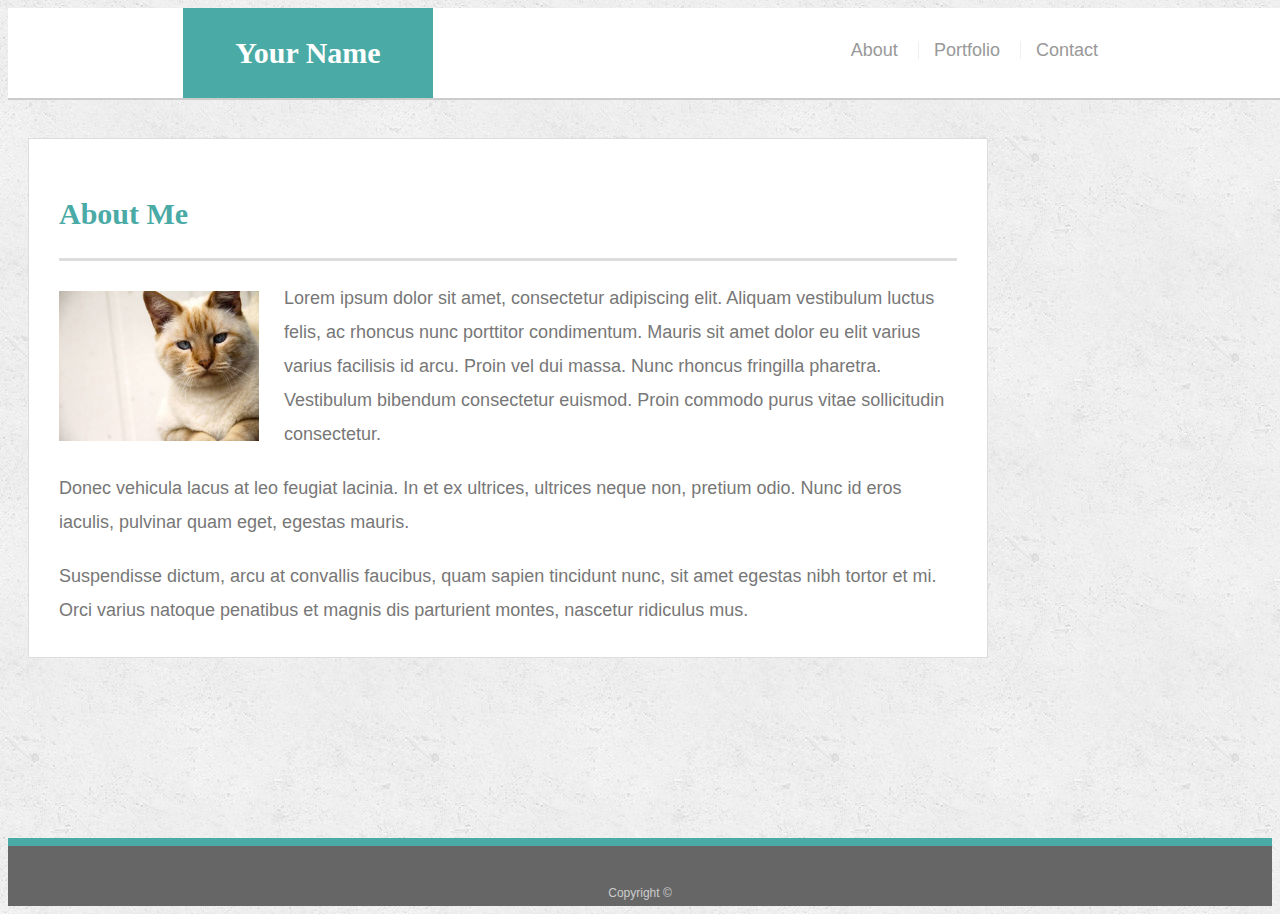
<file: index.html>
<!doctype html>
<html lang="en-us">

<head>
  <meta charset="UTF-8">
  <meta name="viewport" content="width=device-width, initial-scale=1">
  <title>About | Your Name</title>
  <link rel="stylesheet" type="text/css" href="assets/css/style.css">
</head>

<body>

  <header id="masthead">
    <div class="container">
      <a href="index.html" id="logo">Your Name</a>
      <nav>
        <a href="index.html">About</a>
        <a href="portfolio.html">Portfolio</a>
        <a href="contact.html">Contact</a>
      </nav>
    </div>
  </header>

  <div id="main-container" class="container">
    <section class="main-section">
      <h1>About Me</h1>

      <img src="assets/images/cat.jpg" class="auth-image" alt="Your Name">

      <p>Lorem ipsum dolor sit amet, consectetur adipiscing elit. Aliquam vestibulum luctus felis, ac rhoncus nunc porttitor condimentum. Mauris sit amet dolor eu elit varius varius facilisis id arcu. Proin vel dui massa. Nunc rhoncus fringilla pharetra. Vestibulum bibendum consectetur euismod. Proin commodo purus vitae sollicitudin consectetur.</p>

      <p>Donec vehicula lacus at leo feugiat lacinia. In et ex ultrices, ultrices neque non, pretium odio. Nunc id eros iaculis, pulvinar quam eget, egestas mauris.</p>

      <p>Suspendisse dictum, arcu at convallis faucibus, quam sapien tincidunt nunc, sit amet egestas nibh tortor et mi. Orci varius natoque penatibus et magnis dis parturient montes, nascetur ridiculus mus.</p>

    </section>

  </div>

  <footer>
    <div class="container">
      Copyright &copy; 
    </div>
  </footer>
  
</body>

</html>
</file>
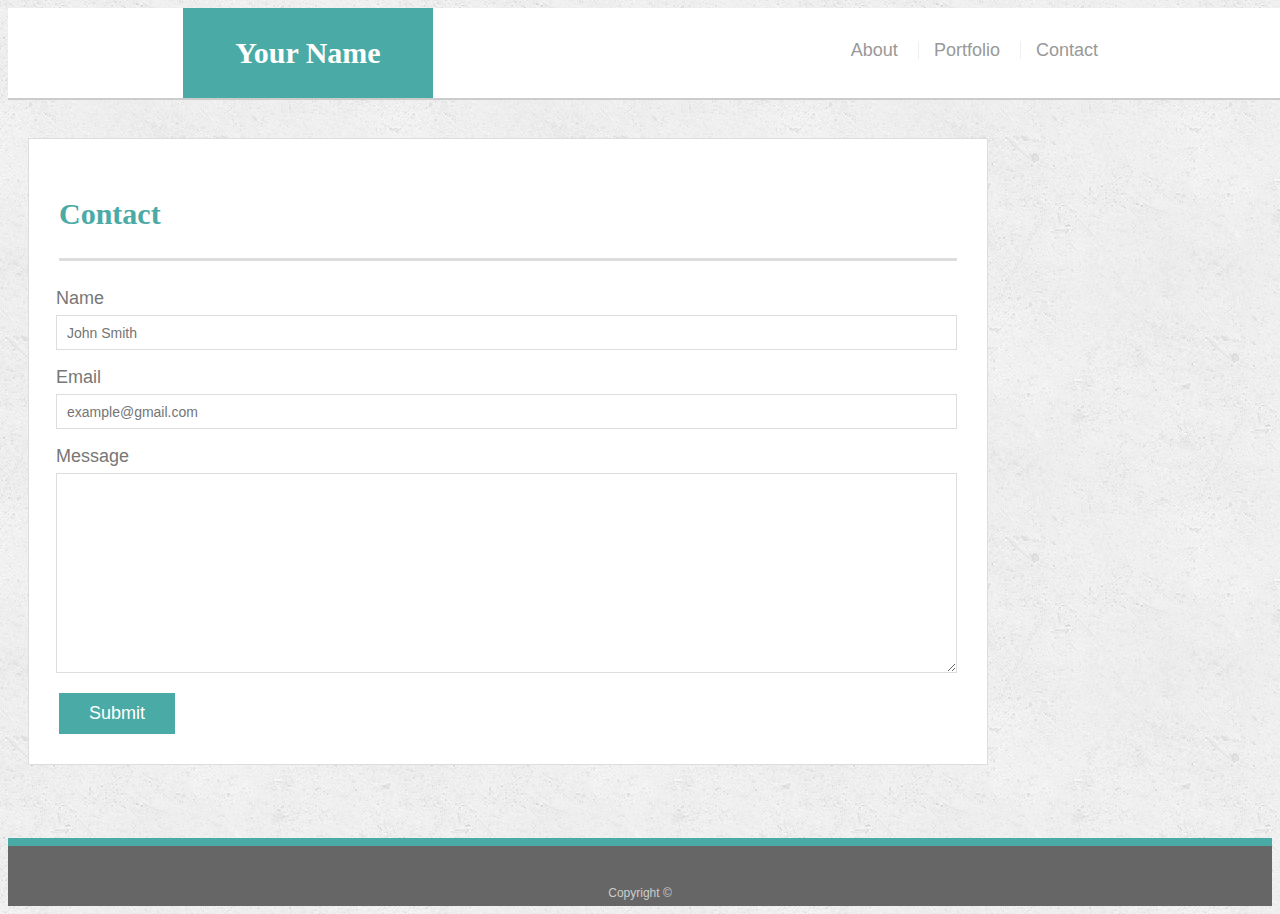
<file: contact.html>
<!doctype html>
<html lang="en-us">

<head>
  <meta charset="UTF-8">
  <meta name="viewport" content="width=device-width, initial-scale=1">
  <title>Contact | Your Name</title>
  <link rel="stylesheet" type="text/css" href="assets/css/style.css">
</head>

<body>

  <header id="masthead">
    <div class="container">
      <a href="index.html" id="logo">Your Name</a>
      <nav>
        <a href="index.html">About</a>
        <a href="portfolio.html">Portfolio</a>
        <a href="contact.html">Contact</a>
      </nav>
    </div>
  </header>

  <div id="main-container" class="container">
    <section class="main-section">
      <h1>Contact</h1>

      <form id="contact-form">
        <ul>
          <li>
            <label for="name">Name</label>
            <input type="text" id="name" name="name" placeholder="John Smith" required="required">
          </li>
          <li>
            <label for="email">Email</label>
            <input type="email" id="email" name="email" placeholder="example@gmail.com" required="required">
          </li>
          <li>
            <label for="message">Message</label>
            <textarea id="message" name="message" required="required"></textarea>
          </li>
        </ul>
        <input type="submit">
      </form>

    </section>

  </div>

  <footer>
    <div class="container">
      Copyright &copy; 
    </div>
  </footer>

  
</body>


</html>
</file>
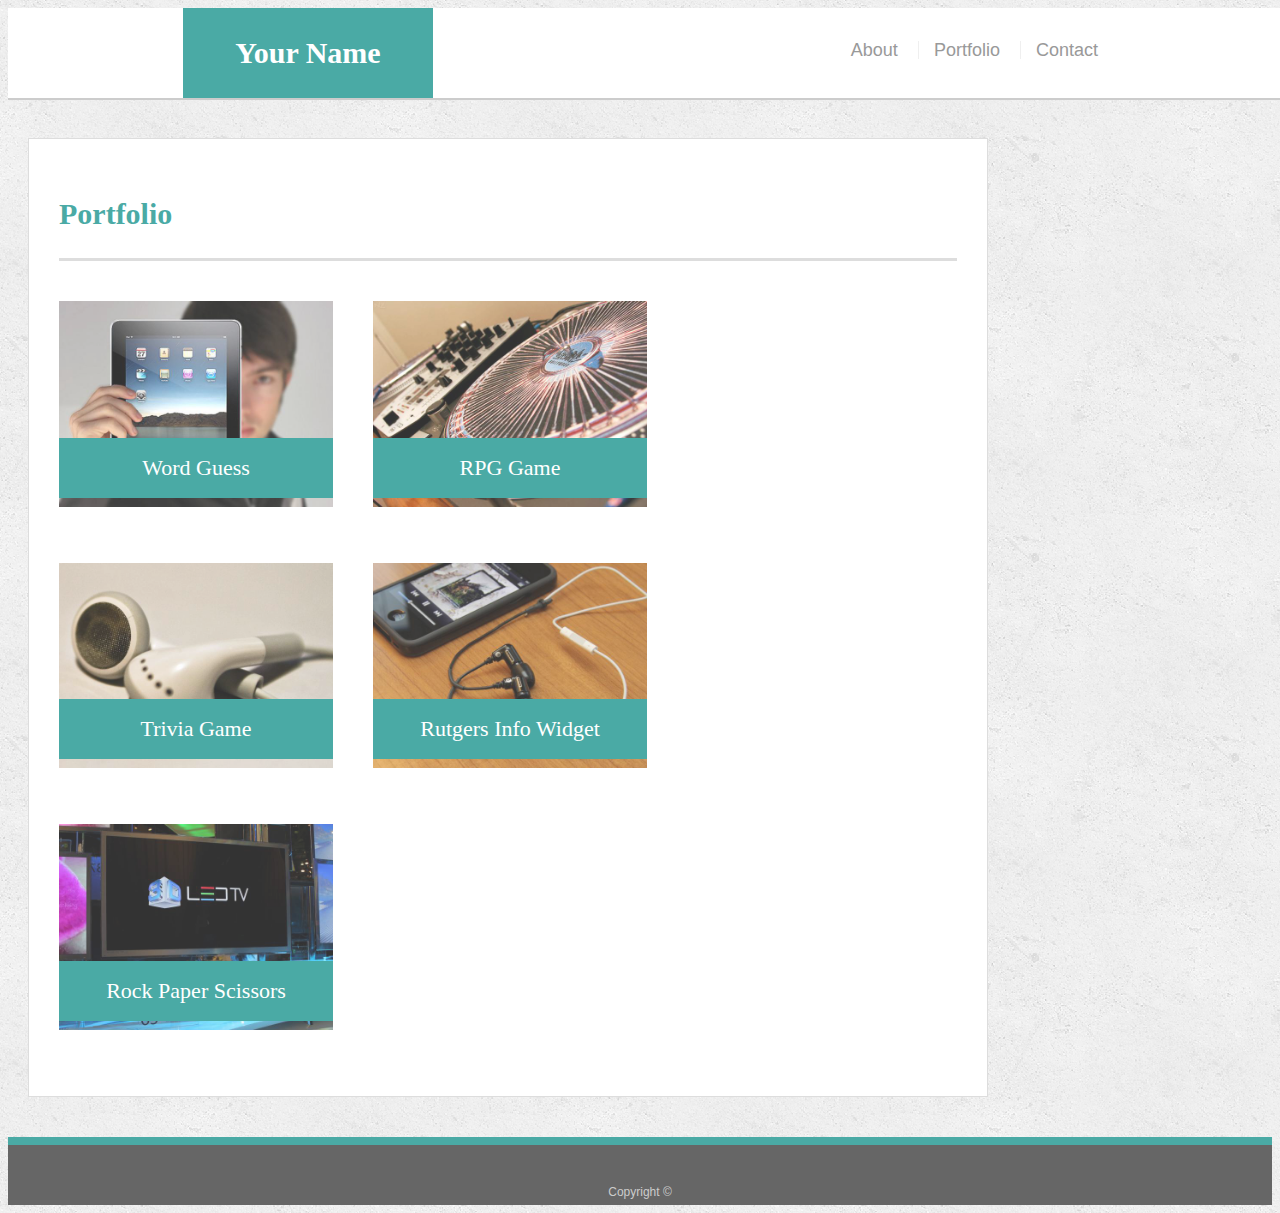
<file: portfolio.html>
<!doctype html>
<html lang="en-us">

<head>
  <meta charset="UTF-8">
  <meta name="viewport" content="width=device-width, initial-scale=1">
  <title>Portfolio | Your Name</title>
  <link rel="stylesheet" type="text/css" href="assets/css/style.css">
</head>

<body>

  <header id="masthead">
    <div class="container">
      <a href="index.html" id="logo">Your Name</a>
      <nav>
        <a href="index.html">About</a>
        <a href="portfolio.html">Portfolio</a>
        <a href="contact.html">Contact</a>
      </nav>
    </div>
  </header>

  <div id="main-container" class="container">
    <section class="main-section">
      <h1>Portfolio</h1>

      <div class="work">
        <img src="assets/images/technics-q-c-640-480-1.jpg" alt="Word Guess">

        <h3>Word Guess</h3>
      </div>
      <div class="work">
        <img src="assets/images/technics-q-c-640-480-2.jpg" alt="RPG Game">

        <h3>RPG Game</h3>
      </div>
      <div class="work">
        <img src="assets/images/technics-q-c-640-480-5.jpg" alt="Trivia Game">

        <h3>Trivia Game</h3>
      </div>
      <div class="work">
        <img src="assets/images/technics-q-c-640-480-7.jpg" alt="Rutgers Info Widget">

        <h3>Rutgers Info Widget</h3>
      </div>
      <div class="work">
        <img src="assets/images/technics-q-c-640-480-9.jpg" alt="Rock Paper Scissors">

        <h3>Rock Paper Scissors</h3>
      </div>

    </section>

  </div>

  <footer>
    <div class="container">
      Copyright &copy;
    </div>
  </footer>
  
</body>

</html>
</file>
<file: assets/css/style.css>
body {
  font-family: Arial, "Helvetica Neue", Helvetica, sans-serif;
  font-size: 18px;
  line-height: 34px;
  color: #777777;
  background: url("../images/concrete_seamless.png");
}

* {
  box-sizing: border-box;
}

/* general */

.container {
  
  width: 100%;
  max-width: 960px;
  margin: 0 auto;
  clear: both;
}

h1,
h2,
h3,
p {
  margin-bottom: 20px;
}

p:last-child {
  margin-bottom: 0;
}

h1,
h2,
h3 {
  font-family: Georgia, Times, "Times New Roman", serif;
  font-weight: 700;
  color: #4aaaa5;
}

h1 {
  padding-bottom: 20px;
  font-size: 30px;
  line-height: 49px;
  border-bottom: 3px solid #dddddd;
}

h2,
h3 {
  font-size: 22px;
}

/* header */

#masthead {
  position: fixed;
  z-index: 99;
  width: 100%;
  margin: 0 0 30px;
  overflow: auto;
  color: #ffffff;
  background: #ffffff;
  border-bottom: 2px solid #cccccc;
}

#logo {
  float: left;
  position: static;
  margin-left: 25px;
  width: 250px;
  height: 90px;
  font-family: Georgia, Times, "Times New Roman", serif;
  font-size: 30px;
  font-weight: 700;
  line-height: 90px;
  color: #ffffff;
  text-align: center;
  text-decoration: none;
  background: #4aaaa5;
}

nav {
  float: right;
  margin-top: 25px;
  margin-right:30px;
}

nav a {
  display: inline-block;
  padding-left: 15px;
  margin-left: 15px;
  
  line-height: 18px;
  color: #999;
  text-decoration: none;
  border-left: 1px solid #efefef;
}

nav a:first-child {
  border-left: 0 none;
}

/* footer */

footer {
  padding: 30px 0;
  clear: both;
  font-size: 12px;
  color: #ffffff;
  color: #cccccc;
  text-align: center;
  background: #666666;
  border-top: 8px solid #4aaaa5;
  height: 50px;
}

h3, h2 {
  padding-bottom: 20px;
  margin-bottom: 15px;
  line-height: 22px;
  border-bottom: 2px solid #eeeeee;
}

/* main */

#main-container {
  padding-top: 130px;
  min-height: calc(100vh - 70px);
  margin-left: 45px;
  margin-right:45px;
}

.main-section {
  float: left;
  
  width: 100%;
  max-width: 960px;
  padding: 30px;
  margin: 0 -25px 40px;
  background: #ffffff;
  border: 1px solid #dddddd;
}

/* portfolio page */

.work {
  position: relative;
  float: left;
  width: 274px;
  margin: 20px 0 25px;
  overflow: auto;
}

.work:nth-child(even) {
  margin-right: 40px;
}

.work img {
  width: 100%;
  border: 0 none;
  opacity: 0.8;
}

.work h3 {
  position: absolute;
  bottom: 20px;
  width: 100%;
  padding: 15px;
  margin-bottom: 0;
  font-weight: 300;
  line-height: 30px;
  color: #ffffff;
  text-align: center;
  background: #4aaaa5;
  border-bottom: 0;
}

.auth-image {
  float: left;
  width: 200px;
  height: auto;
  margin-top: 10px;
  margin-right: 25px;
}

/* contact page */

#contact-form ul {
  margin-left: -43px;
  list-style: none;
  margin-bottom: 20px;
}

#contact-form li {
  list-style: none;
  margin-bottom: 10px;
}

label,
input[type=text],
input[type=email],
textarea {
  display: block;
  width: 100%;
}

input[type=text],
input[type=email],
textarea {
  height: 35px;
  padding: 0 10px;
  font-size: 14px;
  border: 1px solid #dddddd;
}

textarea {
  height: 200px;
}

input[type=submit] {
  padding: 10px 30px;
  font-size: 18px;
  color: #ffffff;
  cursor: pointer;
  background: #4aaaa5;
  border: 0 none;
}



@media screen and (max-width:980px) and (min-width:769px){
  
  
  .main-section{
    max-width:700px;
    margin-right:-1000px;
    margin-left: -20px;}
  
  }

  #masthead {
    position: fixed;
    z-index: 99;
    width: 100%;
    margin: 0 0 ;
  }

  #logo {
    float: left;
    position: static;
    margin-left: 15px;
    width: 250px;
    height: 90px;
    
  }






@media screen and (max-width:768px) and (min-width:641px){

  .main-section{
    max-width: 700px;
    margin-right:1000px;
    margin-left: 24px;}
  
  

    #masthead {
      position: fixed;
      z-index: 99;
      width: 100%;
      margin: 0 0 ;
    }
  
    #logo {
      float: left;
      position: static;
      margin-left: 15px;
      width: 250px;
      height: 90px;
      
    }
  }
    
  



@media screen and (max-width:640px) and (min-width:0px) {

  .main-section{
    margin-top:-100px;
    margin-right: -200px;
    margin-left:-30px;
    width: 590px;
    max-width: 640px;
  }


    #masthead {
      position: static;
      overflow: auto;
      z-index: 99;
      width: 100%;
      margin: 0 0 ;
      color: #ffffff;
      background: #ffffff;
      border-bottom: 2px solid #cccccc;
    }


    #logo {
      float: left;
      overflow: auto;
      position: static;
      margin-left: -20px;
      width: 660px ;
      height: 90px;
      font-family: Georgia, Times, "Times New Roman", serif;
      font-size: 30px;
      font-weight: 700;
      line-height: 90px;
      color: #ffffff;
      text-align: center;
      text-decoration: none;
      background: #4aaaa5;
    }


    nav {
      float: left;
      padding-left:150px;
      margin-top: 25px;
      margin-right:30px;
    }

    .auth-image {
      float: left;
      width: 500px;
      height: 400px;
      margin-top: 10px;
      margin-right: 25px;
    }

    .work {
      position: relative;
      float: left;
      width: 274px;
      margin: 20px 45px 25px 95px;
      overflow: auto;
    }
    

  



  }
</file>
